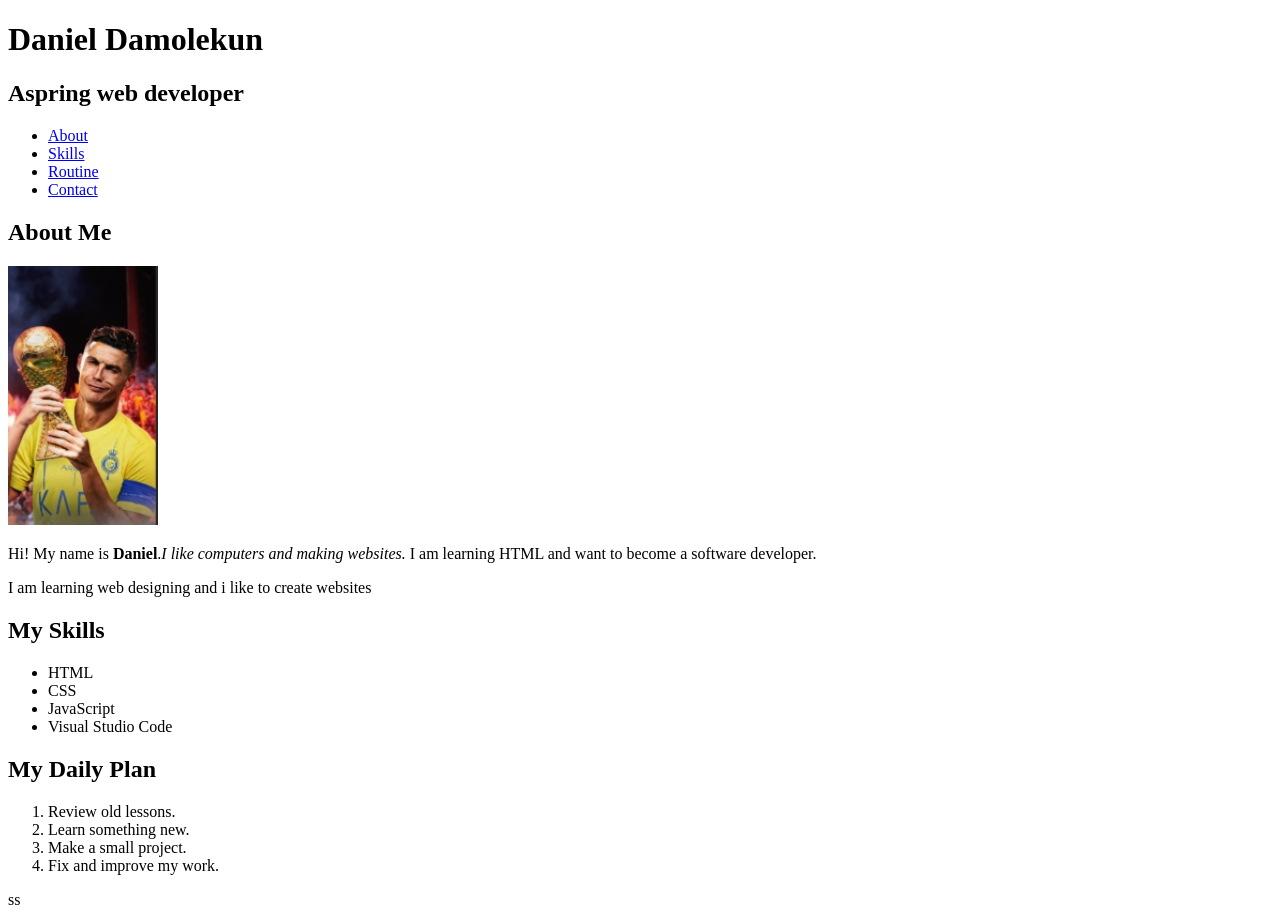
<file: index.html>
<!DOCTYPE html>

<html lang="en">
<head>
    <meta charset="UTF-8">
    <meta name="viewport" content="width=device-width, initial-scale=1.0">
    <title>Daniel Damolekun | Profile</title>
</head>

<body>

<header>
    <h1>Daniel Damolekun</h1>
    <h2>Aspring web developer</h2>
    
    <ul>
        <li><a href="#about">About</a></li>
        <li><a href="#skills">Skills</a></li>
        <li><a href="#routine">Routine</a></li>
        <li><a href="#contact">Contact</a></li>
    </ul>
    
</header>

<main>
    
    <section id="about">
        <h2>About Me</h2>

        <img src="Ronaldo.jpeg" alt="This is Daniel" width="150">
        <p>
            Hi! My name is <strong>Daniel</strong>.<em>I like computers and making websites.</em>
            I am learning HTML and want to become a software developer.
        </p>
        <P>I am learning web designing and i like to create websites</P>
    </section>
    <section id="skills">
        <h2>My Skills</h2>
        <ul>
            <li>HTML</li>
            <li>CSS</li>
            <li>JavaScript</li>
            <li>Visual Studio Code</li>
        </ul>
    </section>
    <section id="routine">
        <h2>My Daily Plan</h2>

        <ol>
            <li>Review old lessons.</li>
            <li>Learn something new.</li>
            <li>Make a small project.</li>
            <li>Fix and improve my work.</li>
        </ol>
    </section>

</main>

ss
</body>
</html>
</file>
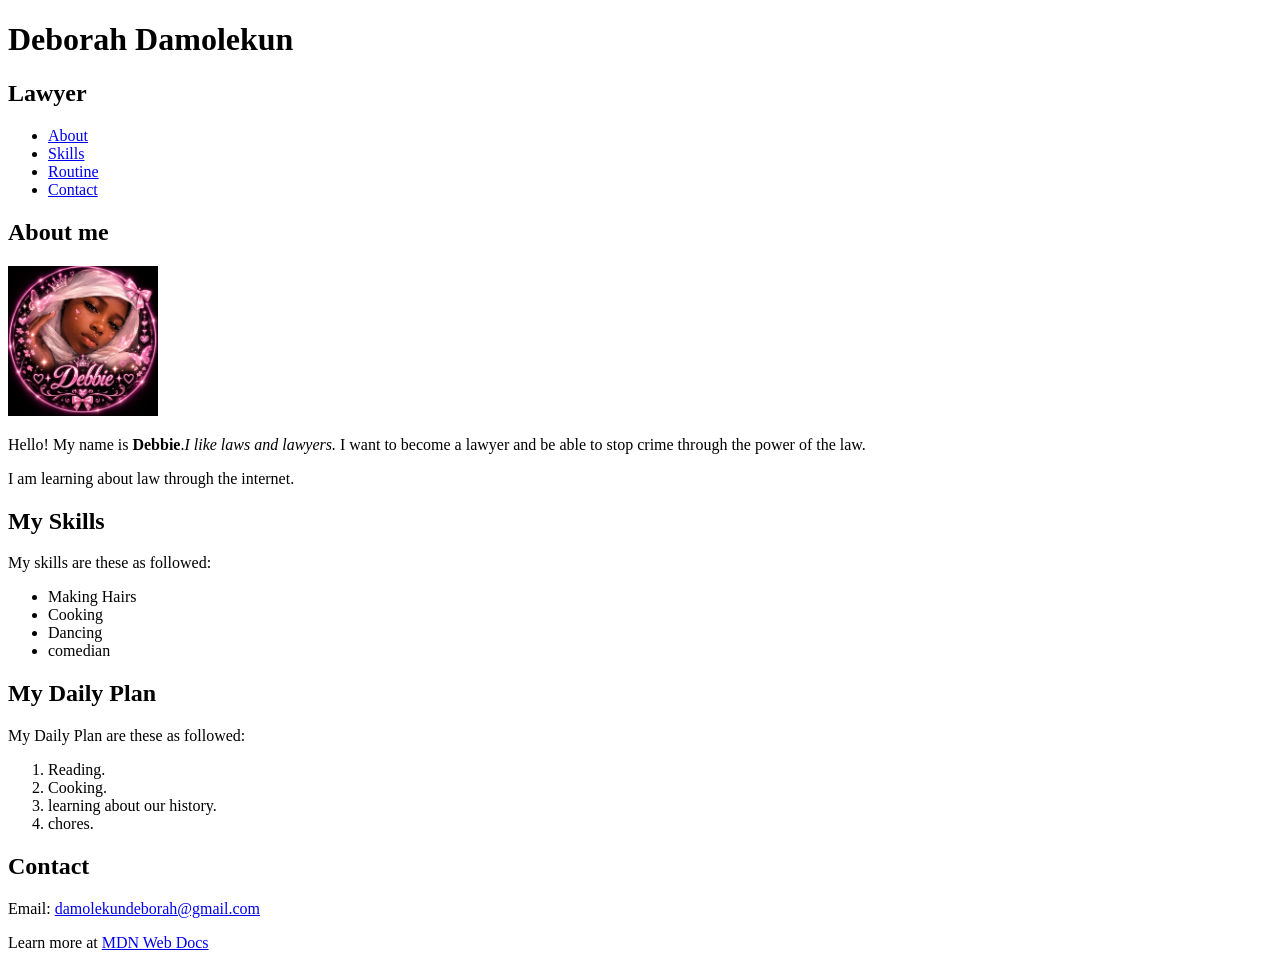
<file: index-1.html>
<!DOCTYPE html>
<html lang="en">
<head>
    <meta charset="UTF-8">
    <meta name="viewport" content="width=device-width, initial-scale=1.0">
    <title>Deborah Damolekun | Profile</title>
</head>

<body>

    <header>
         <h1>Deborah Damolekun</h1>
         <h2>Lawyer</h2>

         <ul>
            <li><a href="#about">About</a></li>
            <li><a href="#skills">Skills</a></li>
            <li><a href="routine">Routine</a></li>
            <li><a href="contact">Contact</a></li>
         </ul>

    </header>

    <main>

        <section id="about">
            <h2>About me</h2>

            <img src="Debbie.png" alt="This is Debbie" width="150">
            <p>
                Hello! My name is <strong>Debbie</strong>.<em>I like laws and lawyers.</em>
                I want to become a lawyer and be able to stop crime through the power of the law.
                </p>
                <p>I am learning about law through the internet.</p>
        </section>
        <section id="Skills">
            <h2>My Skills</h2>
            <p>My skills are these as followed:</p>

            <ul>
                <li>Making Hairs</li>
                <li>Cooking</li>
                <li>Dancing</li>
                <li>comedian</li>
            </ul> 
        </section>

        <section id="routine">
            <h2>My Daily Plan</h2>
            <p>My Daily Plan are these as followed:</p>

            <ol>
                <li>Reading.</li>
                <li>Cooking.</li>
                <li>learning about our history.</li>
                <li>chores.</li>
            </ol>
        </section>

    </main>

    <footer id="contact">
    <h2>Contact</h2>

    <p>
        Email:
        <a href="mailto:daniel@example.com">damolekundeborah@gmail.com</a>
    </p>

    <p>
        Learn more at
        <a href="https://developer.mozilla.org/" target="_blank">
            MDN Web Docs
        </a>
    </p>

</footer>
</body>
</html>
</file>
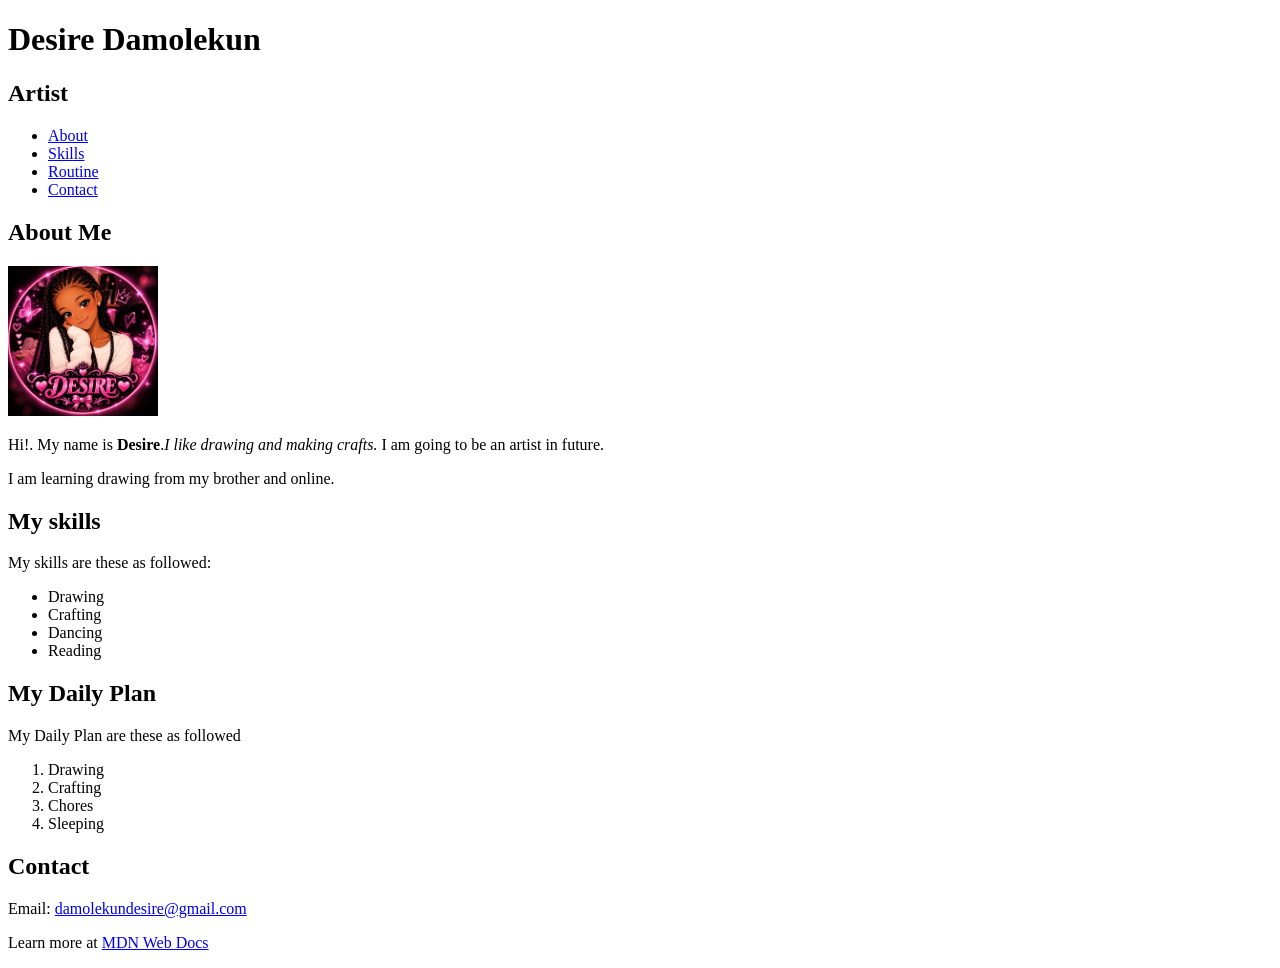
<file: index-2.html>
<!DOCTYPE html>
<html lang="en">
<head>
    <meta charset="UTF-8">
    <meta name="viewport" content="width=device-width, initial-scale=1.0">
    <title>Desire Damolekun  | Profile</title>
</head>

<body>
    
    <header>
    <h1>Desire Damolekun</h1>
    <h2>Artist</h2>
    
    <ul>
        <li><a href="#about">About</a></li>
        <li><a href="#skills">Skills</a></li>
        <li><a href="#routine">Routine</a></li>
        <li><a href="#contact">Contact</a></li>
    </ul>
    
</header>

    <main>

        <section id="About">
            <h2>About Me</h2>

            <img src="Desire.png" alt="This is Desire" width="150"> 
            <p>
                Hi!. My name is <strong>Desire</strong>.<em>I like drawing and making crafts.</em>
                I am going to be an artist in future.
            </p>
            <p>I am learning drawing from my brother and online.</p>
        </section>
        <section id="skills">
            <h2>My skills</h2>
            <p>My skills are these as followed:</p>
            <ul>
                <li>Drawing</li>
                <li>Crafting</li>
                <li>Dancing</li>
                <li>Reading</li>
            </ul>
        </section>
        <section id="Routine">
            <h2>My Daily Plan</h2>
            <p>My Daily Plan are these as followed</p>

            <ol>
                <li>Drawing</li>
                <li>Crafting</li>
                <li>Chores</li>
                <li>Sleeping</li>
            </ol>
        </section>

    </main>

    <footer id="contact">
    <h2>Contact</h2>

    <p>
        Email:
        <a href="mailto:daniel@example.com">damolekundesire@gmail.com</a>
    </p>

    <p>
        Learn more at
        <a href="https://developer.mozilla.org/" target="_blank">
            MDN Web Docs
        </a>
    </p>

</footer>

</body>
</html>
</file>
